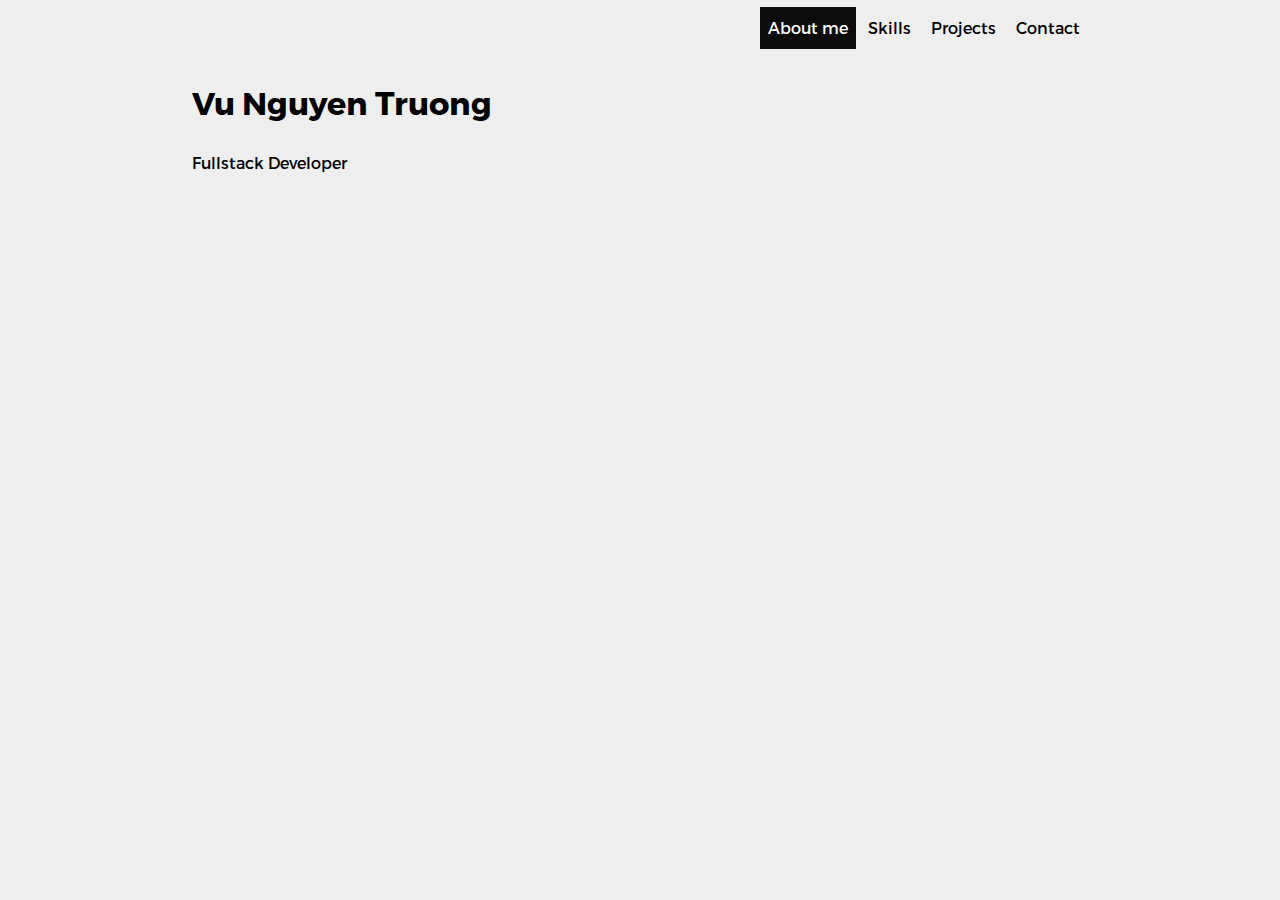
<file: index.html>
<!DOCTYPE html>
<html lang="en">
  <head>
    <meta charset="utf-8" />
    <meta name="viewport" content="width=device-width, initial-scale=1" />
    <meta http-equiv="X-UA-Compatible" content="IE=edge" />

    <link rel="icon" href="favicon.svg" />
    <link rel="stylesheet" href="css/index.css" />

    <title>Vu Nguyen Truong | Fullstack Developer</title>
  </head>
  <body>
    <!-- <div class="main"> -->
    <header id="header" class="flex justify-center">
      <div class="container flex align-center">
        <div class="flex-grow"></div>
        <nav class="nav">
          <li id="navItemAbout" class="nav-item active">About me</li>
          <li id="navItemSkill" class="nav-item">Skills</li>
          <li id="navItemProject" class="nav-item">Projects</li>
          <li id="navItemContact" class="nav-item">Contact</li>
        </nav>
      </div>
    </header>
    <main id="main">
      <section id="about" class="flex justify-center">
        <div class="container">
          <h1>
            <a href="https://www.linkedin.com/in/ntruongvux/"
              >Vu Nguyen Truong</a
            >
          </h1>
          <p>Fullstack Developer</p>
        </div>
      </section>
      <section id="skill" class="flex justify-center hidden">
        <div class="container">
          <h1>Skills</h1>
          <h3>What is Lorem Ipsum?</h3>
          <p>
            Lorem Ipsum is simply dummy text of the printing and typesetting
            industry. Lorem Ipsum has been the industry's standard dummy text
            ever since the 1500s, when an unknown printer took a galley of type
            and scrambled it to make a type specimen book. It has survived not
            only five centuries, but also the leap into electronic typesetting,
            remaining essentially unchanged. It was popularised in the 1960s
            with the release of Letraset sheets containing Lorem Ipsum passages,
            and more recently with desktop publishing software like Aldus
            PageMaker including versions of Lorem Ipsum.
          </p>
        </div>
      </section>
      <section id="project" class="flex justify-center hidden">
        <div class="container">
          <h1>Projects</h1>
          <h3>What is Lorem Ipsum?</h3>
          <p>
            Lorem Ipsum is simply dummy text of the printing and typesetting
            industry. Lorem Ipsum has been the industry's standard dummy text
            ever since the 1500s, when an unknown printer took a galley of type
            and scrambled it to make a type specimen book. It has survived not
            only five centuries, but also the leap into electronic typesetting,
            remaining essentially unchanged. It was popularised in the 1960s
            with the release of Letraset sheets containing Lorem Ipsum passages,
            and more recently with desktop publishing software like Aldus
            PageMaker including versions of Lorem Ipsum.
          </p>
        </div>
      </section>
      <section id="contact" class="flex justify-center hidden">
        <div class="container">
          <h1>Contact</h1>
          <h3>What is Lorem Ipsum?</h3>
          <p>
            Lorem Ipsum is simply dummy text of the printing and typesetting
            industry. Lorem Ipsum has been the industry's standard dummy text
            ever since the 1500s, when an unknown printer took a galley of type
            and scrambled it to make a type specimen book. It has survived not
            only five centuries, but also the leap into electronic typesetting,
            remaining essentially unchanged. It was popularised in the 1960s
            with the release of Letraset sheets containing Lorem Ipsum passages,
            and more recently with desktop publishing software like Aldus
            PageMaker including versions of Lorem Ipsum.
          </p>
        </div>
      </section>
    </main>
    <script src="js/index.js"></script>
  </body>
</html>
</file>
<file: css/index.css>
@charset "UTF-8";
@font-face {
  font-family: "Montserrat";
  src: url("../assets/fonts/Montserrat-Black.eot");
  src: local("☺"), url("../assets/fonts/Montserrat-Black.woff") format("woff"), url("../assets/fonts/Montserrat-Black.ttf") format("truetype"), url("../assets/fonts/Montserrat-Black.svg") format("svg");
  font-weight: 900;
  font-style: normal;
}
@font-face {
  font-family: "Montserrat";
  src: url("../assets/fonts/Montserrat-Bold.eot");
  src: local("☺"), url("../../assets/fonts/Montserrat-Bold.woff") format("woff"), url("../assets/fonts/Montserrat-Bold.ttf") format("truetype"), url("../assets/fonts/Montserrat-Bold.svg") format("svg");
  font-weight: 700;
  font-style: normal;
}
@font-face {
  font-family: "Montserrat";
  src: url("../assets/fonts/Montserrat-Regular.eot");
  src: local("☺"), url("../assets/fonts/Montserrat-Regular.woff") format("woff"), url("../assets/fonts/Montserrat-Regular.ttf") format("truetype"), url("../assets/fonts/Montserrat-Regular.svg") format("svg");
  font-weight: 400;
  font-style: normal;
}
@font-face {
  font-family: "Montserrat";
  src: url("../assets/fonts/Montserrat-Light.eot");
  src: local("☺"), url("../assets/fonts/Montserrat-Light.woff") format("woff"), url("../assets/fonts/Montserrat-Light.ttf") format("truetype"), url("../assets/fonts/Montserrat-Light.svg") format("svg");
  font-weight: 300;
  font-style: normal;
}
/*! normalize.css v8.0.1 | MIT License | github.com/necolas/normalize.css */
/* Document
   ========================================================================== */
/**
 * 1. Correct the line height in all browsers.
 * 2. Prevent adjustments of font size after orientation changes in iOS.
 */
html {
  line-height: 1.15; /* 1 */
  -webkit-text-size-adjust: 100%; /* 2 */
}

/* Sections
   ========================================================================== */
/**
 * Remove the margin in all browsers.
 */
body {
  margin: 0;
}

/**
 * Render the `main` element consistently in IE.
 */
main {
  display: block;
}

/**
 * Correct the font size and margin on `h1` elements within `section` and
 * `article` contexts in Chrome, Firefox, and Safari.
 */
h1 {
  font-size: 2em;
  margin: 0.67em 0;
}

/* Grouping content
   ========================================================================== */
/**
 * 1. Add the correct box sizing in Firefox.
 * 2. Show the overflow in Edge and IE.
 */
hr {
  box-sizing: content-box; /* 1 */
  height: 0; /* 1 */
  overflow: visible; /* 2 */
}

/**
 * 1. Correct the inheritance and scaling of font size in all browsers.
 * 2. Correct the odd `em` font sizing in all browsers.
 */
pre {
  font-family: monospace, monospace; /* 1 */
  font-size: 1em; /* 2 */
}

/* Text-level semantics
   ========================================================================== */
/**
 * Remove the gray background on active links in IE 10.
 * Remove the text decoration by default.
 */
a {
  background-color: transparent;
  text-decoration: none;
}

/**
 * 1. Remove the bottom border in Chrome 57-
 * 2. Add the correct text decoration in Chrome, Edge, IE, Opera, and Safari.
 */
abbr[title] {
  border-bottom: none; /* 1 */
  text-decoration: underline; /* 2 */
  -webkit-text-decoration: underline dotted;
          text-decoration: underline dotted; /* 2 */
}

/**
 * Add the correct font weight in Chrome, Edge, and Safari.
 */
b,
strong {
  font-weight: bolder;
}

/**
 * 1. Correct the inheritance and scaling of font size in all browsers.
 * 2. Correct the odd `em` font sizing in all browsers.
 */
code,
kbd,
samp {
  font-family: monospace, monospace; /* 1 */
  font-size: 1em; /* 2 */
}

/**
 * Remove list type by default.
 */
li {
  list-style: none;
}

/**
 * Add the correct font size in all browsers.
 */
small {
  font-size: 80%;
}

/**
 * Prevent `sub` and `sup` elements from affecting the line height in
 * all browsers.
 */
sub,
sup {
  font-size: 75%;
  line-height: 0;
  position: relative;
  vertical-align: baseline;
}

sub {
  bottom: -0.25em;
}

sup {
  top: -0.5em;
}

/* Embedded content
   ========================================================================== */
/**
 * Remove the border on images inside links in IE 10.
 */
img {
  border-style: none;
}

/* Forms
   ========================================================================== */
/**
 * 1. Change the font styles in all browsers.
 * 2. Remove the margin in Firefox and Safari.
 */
button,
input,
optgroup,
select,
textarea {
  font-family: inherit; /* 1 */
  font-size: 100%; /* 1 */
  line-height: 1.15; /* 1 */
  margin: 0; /* 2 */
}

/**
 * Show the overflow in IE.
 * 1. Show the overflow in Edge.
 */
button,
input {
  /* 1 */
  overflow: visible;
}

/**
 * Remove the inheritance of text transform in Edge, Firefox, and IE.
 * 1. Remove the inheritance of text transform in Firefox.
 */
button,
select {
  /* 1 */
  text-transform: none;
}

/**
 * Correct the inability to style clickable types in iOS and Safari.
 */
button,
[type=button],
[type=reset],
[type=submit] {
  -webkit-appearance: button;
}

/**
 * Remove the inner border and padding in Firefox.
 */
button::-moz-focus-inner,
[type=button]::-moz-focus-inner,
[type=reset]::-moz-focus-inner,
[type=submit]::-moz-focus-inner {
  border-style: none;
  padding: 0;
}

/**
 * Restore the focus styles unset by the previous rule.
 */
button:-moz-focusring,
[type=button]:-moz-focusring,
[type=reset]:-moz-focusring,
[type=submit]:-moz-focusring {
  outline: 1px dotted ButtonText;
}

/**
 * Correct the padding in Firefox.
 */
fieldset {
  padding: 0.35em 0.75em 0.625em;
}

/**
 * 1. Correct the text wrapping in Edge and IE.
 * 2. Correct the color inheritance from `fieldset` elements in IE.
 * 3. Remove the padding so developers are not caught out when they zero out
 *    `fieldset` elements in all browsers.
 */
legend {
  box-sizing: border-box; /* 1 */
  color: inherit; /* 2 */
  display: table; /* 1 */
  max-width: 100%; /* 1 */
  padding: 0; /* 3 */
  white-space: normal; /* 1 */
}

/**
 * Add the correct vertical alignment in Chrome, Firefox, and Opera.
 */
progress {
  vertical-align: baseline;
}

/**
 * Remove the default vertical scrollbar in IE 10+.
 */
textarea {
  overflow: auto;
}

/**
 * 1. Add the correct box sizing in IE 10.
 * 2. Remove the padding in IE 10.
 */
[type=checkbox],
[type=radio] {
  box-sizing: border-box; /* 1 */
  padding: 0; /* 2 */
}

/**
 * Correct the cursor style of increment and decrement buttons in Chrome.
 */
[type=number]::-webkit-inner-spin-button,
[type=number]::-webkit-outer-spin-button {
  height: auto;
}

/**
 * 1. Correct the odd appearance in Chrome and Safari.
 * 2. Correct the outline style in Safari.
 */
[type=search] {
  -webkit-appearance: textfield; /* 1 */
  outline-offset: -2px; /* 2 */
}

/**
 * Remove the inner padding in Chrome and Safari on macOS.
 */
[type=search]::-webkit-search-decoration {
  -webkit-appearance: none;
}

/**
 * 1. Correct the inability to style clickable types in iOS and Safari.
 * 2. Change font properties to `inherit` in Safari.
 */
::-webkit-file-upload-button {
  -webkit-appearance: button; /* 1 */
  font: inherit; /* 2 */
}

/* Interactive
   ========================================================================== */
/*
 * Add the correct display in Edge, IE 10+, and Firefox.
 */
details {
  display: block;
}

/*
 * Add the correct display in all browsers.
 */
summary {
  display: list-item;
}

/* Misc
   ========================================================================== */
/**
 * Add the correct display in IE 10+.
 */
template {
  display: none;
}

/**
 * Add the correct display in IE 10.
 */
[hidden] {
  display: none;
}

html {
  font-family: sans-serif;
  -ms-text-size-adjust: 100%;
  -webkit-text-size-adjust: 100%;
}

body {
  margin: 0;
  font-size: 16px;
  line-height: 1.6;
  font-family: "Montserrat", sans-serif;
  -webkit-font-smoothing: antialiased;
  -webkit-text-size-adjust: 100%;
}

a {
  color: inherit;
}

.container {
  width: 70%;
}

.flex {
  display: flex;
}

.flex-grow {
  flex-grow: 1;
}

.justify-center {
  justify-content: center;
}

.justify-space-between {
  justify-content: space-between;
}

.align-center {
  align-items: center;
}

.hidden {
  display: none;
}

body {
  background-color: #eeeeee;
}

#header {
  position: absolute;
  top: 0;
  left: 0;
  right: 0;
  height: 56px;
}
#header .logo {
  display: flex;
  align-items: flex-start;
  gap: 4px;
}
#header .nav .nav-item {
  display: inline-block;
  padding: 8px;
}
#header .nav .nav-item.active, #header .nav .nav-item:hover {
  cursor: pointer;
  background-color: #0c0c0c;
  color: #fff;
}

#main {
  padding-top: 56px;
  height: calc(100vh - 56px);
}

#about {
  height: 100%;
}

#skill {
  height: 100%;
}

#project {
  height: 100%;
}

#contact {
  height: 100%;
}/*# sourceMappingURL=index.css.map */
</file>
